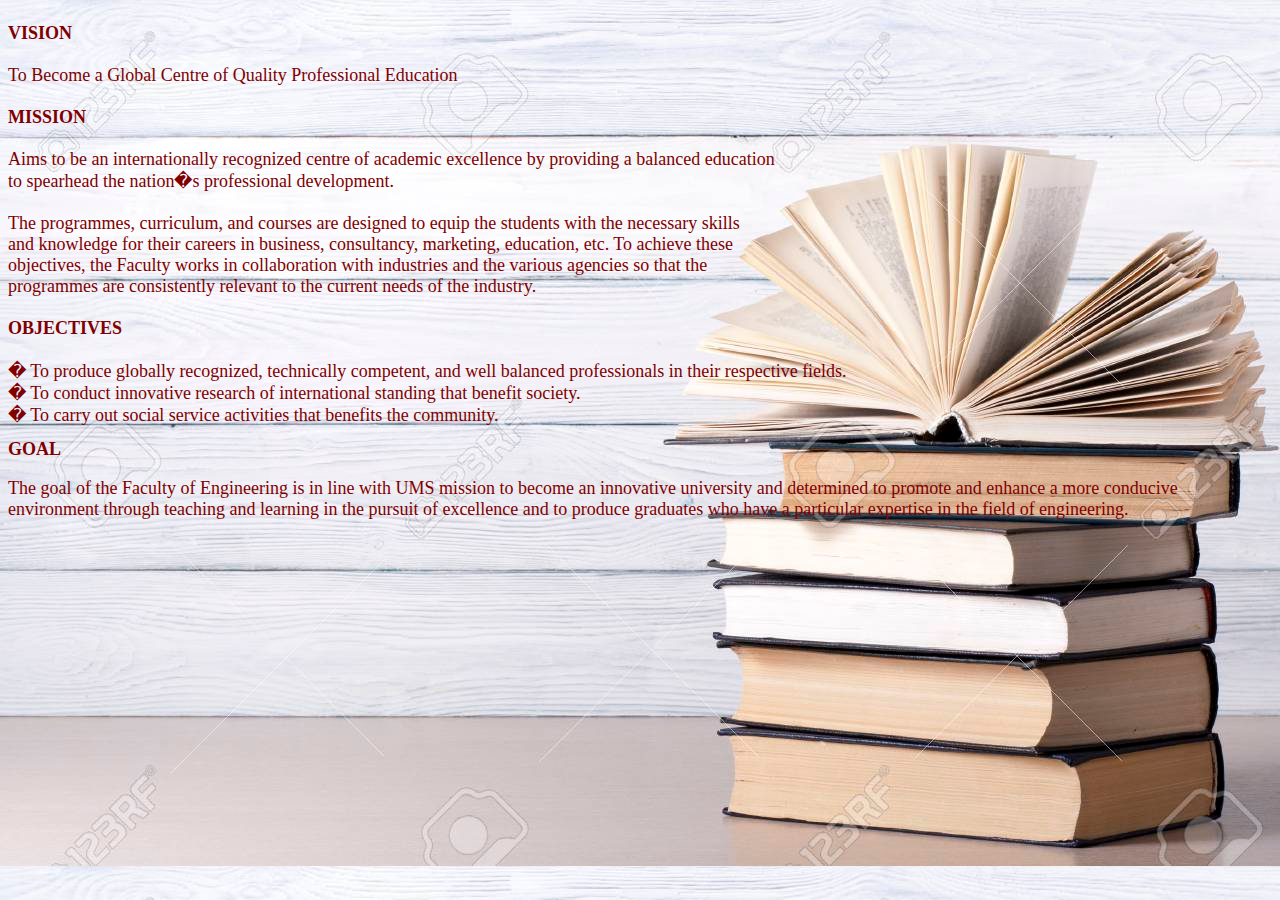
<file: About.html>
<html>
<head>

<body style="background-image: url('k.jpg');">
<title>Introduction</title>
<body><p><pre><font color ="Maroon  " >
<span style="font-size:18px;"><span style="font-family:times new roman,times,serif;"><strong>VISION</strong>

To Become a Global Centre of Quality Professional Education

<span style="font-size:18px;"><span style="font-family:times new roman,times,serif;"><strong>MISSION</strong>

Aims to be an internationally recognized centre of academic excellence by providing a balanced education
to spearhead the nation�s professional development.

The programmes, curriculum, and courses are designed to equip the students with the necessary skills
and knowledge for their careers in business, consultancy, marketing, education, etc. To achieve these
objectives, the Faculty works in collaboration with industries and the various agencies so that the
programmes are consistently relevant to the current needs of the industry.

<span style="font-size:18px;"><span style="font-family:times new roman,times,serif;"><strong>OBJECTIVES</strong>

� To produce globally recognized, technically competent, and well balanced professionals in their respective fields.
� To conduct innovative research of international standing that benefit society.
� To carry out social service activities that benefits the community.</span></span></pre>

<span style="font-size:18px;"><span style="font-family:times new roman,times,serif;"><strong> GOAL</strong>
</p>
<p>
The goal of the Faculty of Engineering is in line with UMS mission to become an innovative university and determined to promote and enhance a more conducive environment through teaching and learning in the pursuit of excellence and to produce graduates who have a particular expertise in the field of
engineering.</span></span></pre>
 </pre>
</p>
</body>
</head>
</html>
</file>
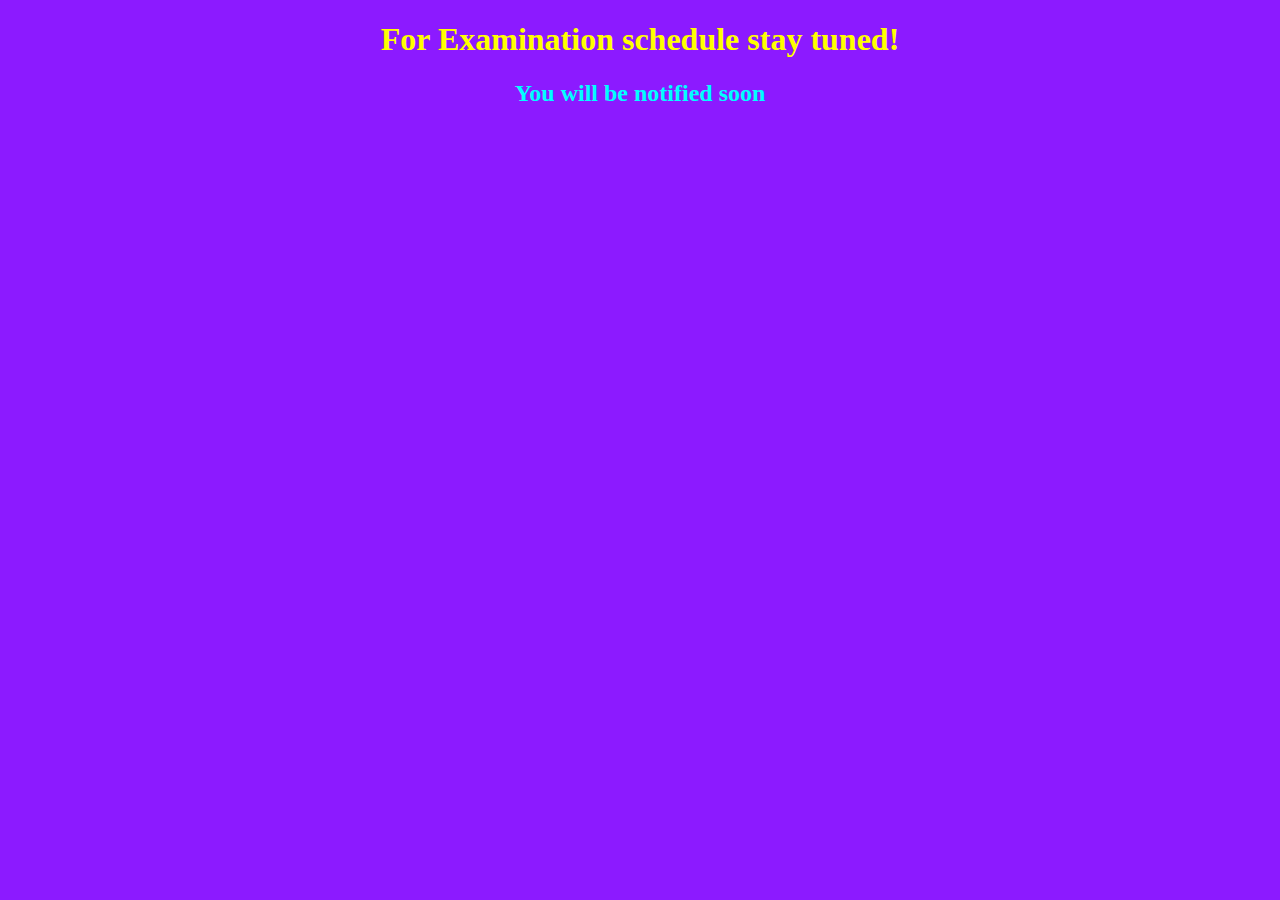
<file: examination.html>
<!DOCTYPE HTML>

<html>

<head>
 <link rel="stylesheet" href="examination.css" />
  <title>Examination</title>
</head>

<body>
         <h1>For Examination schedule stay tuned!</h1>
         <h2>You will be notified soon</h2>
         
</body>

</html>
</file>
<file: examination.css>
body{
    background-color:  #8c1aff;
}
h1{
    text-align: center;
    font-family: Stencil Std, fantasy;
     color:  #ffff00;
     font-size:150;
}
h2{
    text-align: center;
    font-family: Impact, fantasy;
     color:   #00ffff;
     font-size:80;
}
h2:hover {
  background-color: #ff1a1a;
}
</file>
